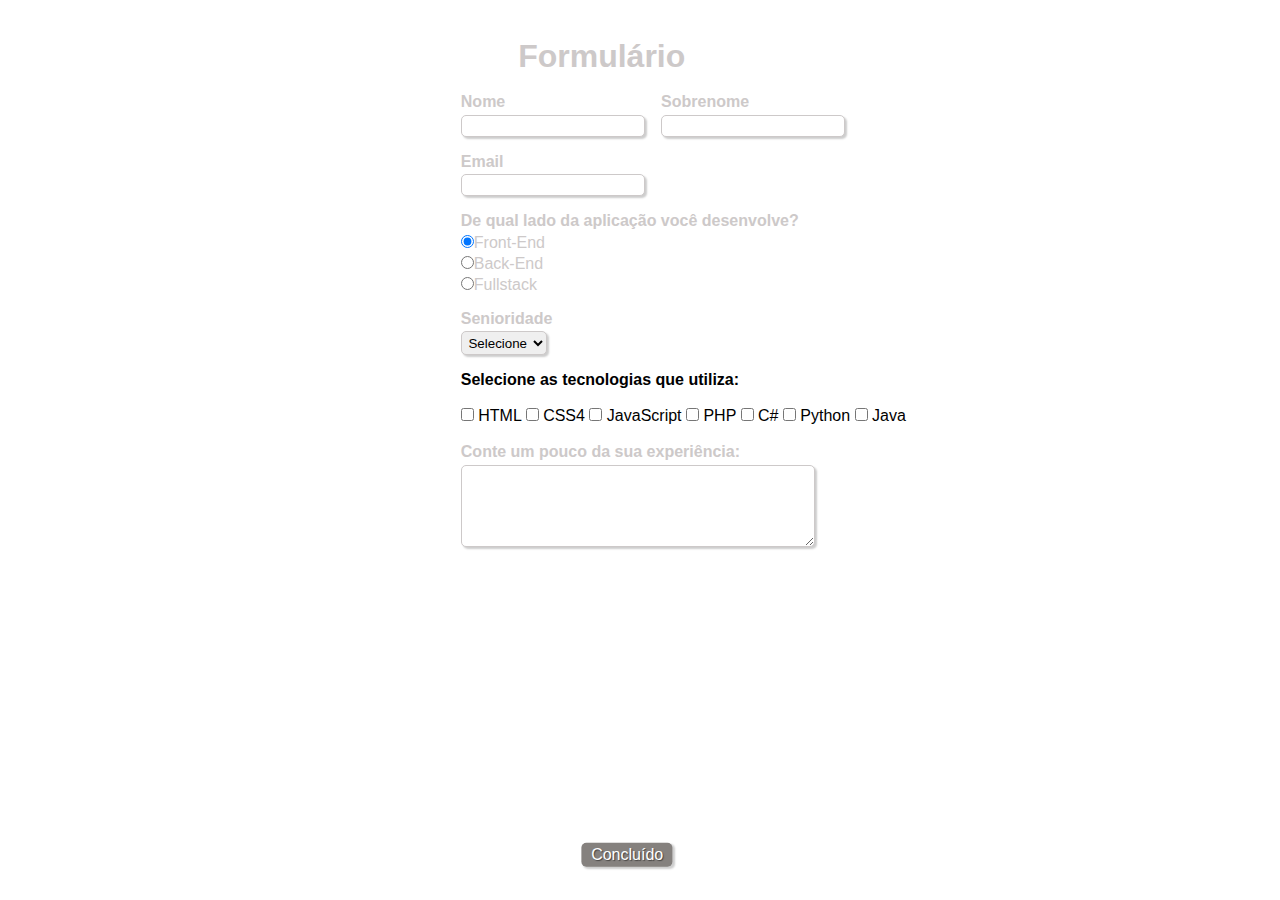
<file: formulariodev/index.html>
<!DOCTYPE html>
<html lang="pt-br">

<head>
    <meta charset="UTF-8">
    <meta http-equiv="X-UA-Compatible" content="IE=edge">
    <meta name="viewport" content="width=device-width, initial-scale=1.0">
    <link rel="stylesheet" href="css/estilo.css">
    <title>Formulário</title>

</head>
<body>
    <div>
        <div>
            <h1 id="titulo">Formulário</h1>
            <br>
        </div>
    </div>
    <form>
        <fieldset class="grupo">
            <div class="campo">
                <label for="nome"><strong>Nome</strong></label>
                <input type="text" name="nome" id="nome" required>
            </div>
            <div class="campo">
                <label for="sobrenome"><strong>Sobrenome</strong></label>
                <input type="text" name="sobrenome" id="sobrenome" required>
            </div>
        </fieldset>
        <div class="campo">
            <label for="email"><strong>Email</strong></label>
            <input type="email" name="email" id="email" required>
        </div>
        <div class="campo">
            <label><strong>De qual lado da aplicação você desenvolve?</strong></label>
            <label>
                <input type="radio" name="devweb" value="frontend" checked>Front-End
            </label>
            <label>
                <input type="radio" name="devweb" value="backend">Back-End
            </label>
            <label>
                <input type="radio" name="devweb" value="Fullstack">Fullstack
            </label>
        </div>
        <div class="campo">
            <label for="senioridade"><strong>Senioridade</strong></label>
            <select id="senioridade">
                <option selected disabled value="">Selecione</option>
                <option value="">Junior</option>
                <option value="">Pleno</option>
                <option value="">Senior</option>
            </select>
        </div>
        <fieldset class="grupo">
            <div id="check">
                <label><strong>Selecione as tecnologias que utiliza:</strong></label><br><br>
                <input type="checkbox" id="tecnologia1" value="HTML">
                <label for="tecnologia1">HTML</label>
                <input type="checkbox" id="tecnologia1" value="CSS">
                <label for="tecnologia1">CSS4</label>
                <input type="checkbox" id="tecnologia1" value="JavaScript">
                <label for="tecnologia1">JavaScript</label>
                <input type="checkbox" id="tecnologia1" value="PHP">
                <label for="tecnologia1">PHP</label>
                <input type="checkbox" id="tecnologia1" value="C#">
                <label for="tecnologia1">C#</label>
                <input type="checkbox" id="tecnologia1" value="Python">
                <label for="tecnologia1">Python</label>
                <input type="checkbox" id="tecnologia1" value="Java">
                <label for="tecnologia1">Java</label>
            </div>
        </fieldset>
        <div class="campo">
            <br>
            <label><strong>Conte um pouco da sua experiência:</strong></label>
            <textarea rows="5" style="width: 26em;" id="experiencia" name="experiencia"></textarea>
        </div>
        <button class="botao" type="submit">Concluído</button>

    </form>

</body>

</html>
</file>
<file: formulariodev/css/estilo.css>
*{
    margin: 0;
    padding: 0;
}

#titulo{
    font-family: sans-serif;
    color: #CDC9C9;
    margin-left: 7%;
}

fieldset{
    border: 0;
}

body{
    background-image: url(https://www.bacancytechnology.com/blog/wp-content/uploads/2019/05/Top-10-17-5-2019-Banner-1024x352.jpg);
    background-size: 100%;
    background-position: 80%;
    font-family: sans-serif;
    font-size: 1em;
    margin-left: 36%;
    margin-top: 3%;
    justify-content: center;
}

input, select, textarea, button{
    border-radius: 5px;
}

.campo{
    margin-bottom: 1em;
}

.campo label{
    margin-bottom: 0.2em;
    color: #CDC9C9;
    display: block;
}

fieldset.grupo .campo{
    float: left;
    margin-right: 1em;
}

.campo input[type="text"], .campo input[type="email"], .campo select, .campo textarea{
    padding: 0.2em;
    border: 1px solid #CDC9C9;
    box-shadow: 2px 2px 2px rgba(0,0,0,0.2);
    display: block;
}

.campo select option{
    padding-right: 1em;

}

.campo input:focus, .campo select:focus, .campo textarea:focus{
    background: #E0E0F8;
}

.botao{
    font-size: 1em;
    background: #85817e;
    border: 0;
    margin-bottom: 2em;
    color: #ffff;
    padding: 0.2em 0.6em;
    box-shadow: 2px 2px 2px rgba(12, 11, 11, 0.2);
    text-shadow: 1px 1px 1px rgba(7, 7, 7, 0.5);
    position: absolute;
    top: 95%;
    left: 49%;
    margin-right: -50%;
    transform: translate(-50%, -50%);
}

.botao:hover{
    background: #708090;
    box-shadow: inset 2px 2px 2px rgba(0,0,0,0.2);
    text-shadow: none;

}

#check{
    display: inline-block;
}
</file>
